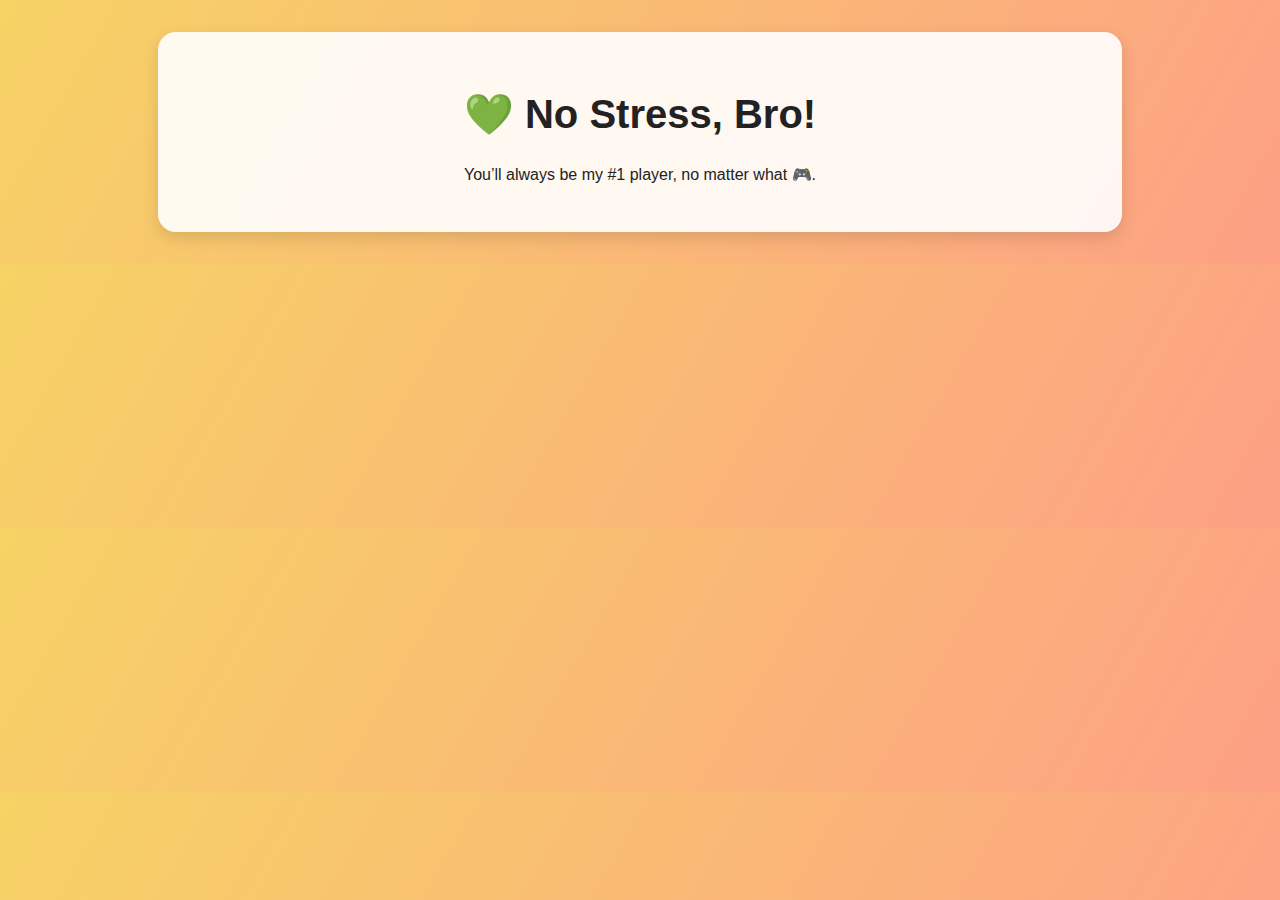
<file: decline.html>
<!DOCTYPE html>
<html lang="en">
<head>
  <meta charset="UTF-8">
  <title>No Worries 💚</title>
  <link rel="stylesheet" href="style.css">
</head>
<body>
  <section>
    <h1>💚 No Stress, Bro!</h1>
    <p>You’ll always be my #1 player, no matter what 🎮.</p>
  </section>
</body>
</html>
</file>
<file: style.css>
.next-btn {
  display: inline-block;
  margin-top: 1.5rem;
  padding: 0.8rem 2rem;
  font-size: 1.1rem;
  background: linear-gradient(90deg, #fda085 0%, #f6d365 100%);
  color: #fff;
  border: none;
  border-radius: 8px;
  box-shadow: 0 2px 8px rgba(0,0,0,0.13);
  cursor: pointer;
  font-weight: 600;
  transition: background 0.2s, transform 0.2s;
}
.next-btn:hover {
  background: linear-gradient(90deg, #f6d365 0%, #fda085 100%);
  transform: scale(1.05);
}
body {
  font-family: 'Poppins', Arial, sans-serif;
  background: linear-gradient(120deg, #f6d365 0%, #fda085 100%);
  text-align: center;
  color: #222;
  margin: 0;
  padding: 0;
}

header {
  padding: 2rem;
  background: rgba(255,255,255,0.7);
  border-radius: 16px;
  box-shadow: 0 2px 8px rgba(0,0,0,0.08);
}

h1 {
  font-size: 2.5rem;
}

.subtitle {
  font-size: 1.2rem;
  color: #444;
}

section {
  margin: 2rem auto;
  padding: 2rem;
  max-width: 900px;
  background: rgba(255,255,255,0.9);
  border-radius: 18px;
  box-shadow: 0 6px 16px rgba(0,0,0,0.12);
}

.memory-cards {
  display: grid;
  grid-template-columns: repeat(auto-fit, minmax(170px, 1fr));
  gap: 1.2rem;
}

.card {
  background: linear-gradient(90deg, #fda085 0%, #f6d365 100%);
  color: #fff;
  padding: 1.2rem;
  border-radius: 12px;
  box-shadow: 0 2px 8px rgba(0,0,0,0.13);
  font-weight: 500;
  font-size: 1.1rem;
}

#balloon-area {
  position: relative;
  height: 450px;
  background: linear-gradient(120deg, #f6d365 0%, #fda085 100%);
  border-radius: 18px;
  margin: 1.5rem 0;
  overflow: hidden;
  box-shadow: 0 4px 16px rgba(0,0,0,0.12);
  border: 2px solid #fda085;
}

.balloon {
  position: absolute;
  bottom: -50px;
  width: 50px;
  height: 70px;
  background: red;
  border-radius: 25px 25px 45px 45px;
  cursor: pointer;
  box-shadow: 0 2px 8px rgba(0,0,0,0.18);
  border: 2px solid #fff;
  transition: transform 0.1s;
  z-index: 2;
}

.hidden {
  display: none;
  transform: scale(1.1);
  filter: brightness(1.2);
}
  display: inline-block;
  margin-top: 1.5rem;
  padding: 0.8rem 2rem;
  font-size: 1.1rem;
  background: linear-gradient(90deg, #fda085 0%, #f6d365 100%);
  color: #fff;
  border: none;
  border-radius: 8px;
  box-shadow: 0 2px 8px rgba(0,0,0,0.13);
  cursor: pointer;
  font-weight: 600;
  transition: background 0.2s, transform 0.2s;
}
 .next-btn:hover {
  background: linear-gradient(90deg, #f6d365 0%, #fda085 100%);
  transform: scale(1.05);
}
  margin-bottom: 1rem;
}
  font-size: 1.3rem;
  font-weight: 600;
  color: #fda085;
  margin-bottom: 1rem;
}
  font-size: 1.1rem;
  color: #222;
  margin-bottom: 1rem;
}

.buttons {
  margin-top: 1rem;
}

.btn {
  padding: 0.7rem 1.2rem;
  border-radius: 8px;
  text-decoration: none;
  margin: 0 0.5rem;
  color: white;
}

.accept { background: green; }
.decline { background: red; }
#intro-overlay {
  position: fixed;
  top: 0; left: 0;
  width: 100%; height: 100%;
  background: rgba(0, 0, 0, 0.85);
  color: #fff;
  display: flex;
  flex-direction: column;
  align-items: center;
  justify-content: center;
  text-align: center;
  z-index: 9999;
  animation: fadeOut 1s ease forwards;
  animation-delay: 5s; /* stays for 5s */
}

#intro-overlay h1 {
  font-size: 2.5rem;
  margin-bottom: 1rem;
}

@keyframes fadeOut {
  to { opacity: 0; visibility: hidden; }
}
</file>
